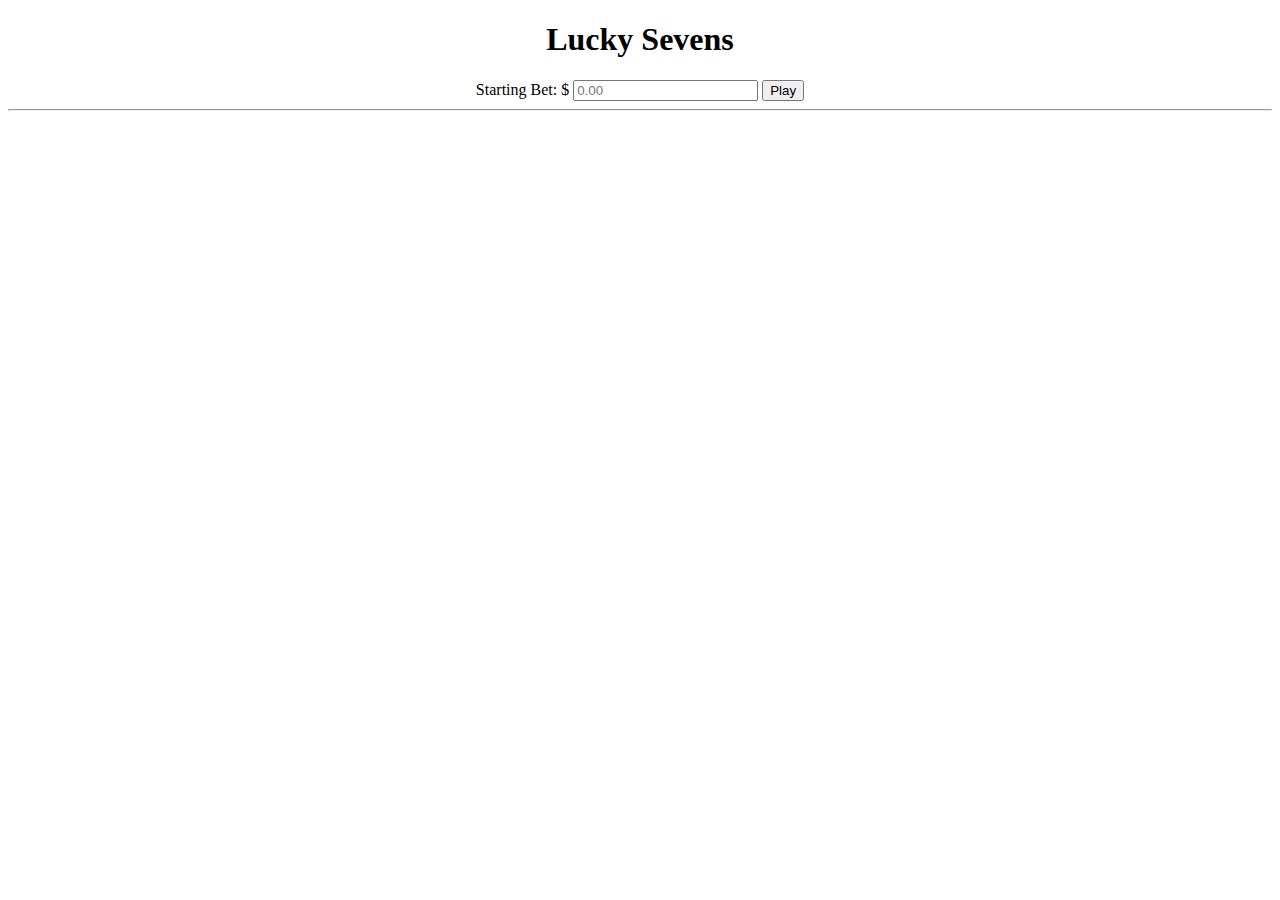
<file: lucky7s/lucky7.html>
<!DOCTYPE html>
<html>
    <head>
        <title>Lucky 7</title>
        <style>
            #results {
                display: none;
                width: 100%;
                padding: 10px 0;
                text-align: center;
                margin-top: 5px;
            }
            #main {
                text-align: center;
            }
            h1 {
                text-align: center;
            }
            table {
                margin-left: auto;
                margin-right: auto;
            }
            #resultTable {
                font-family: "Trebuchet MS", Arial, Helvetica, sans-serif;
                border-collapse: collapse;
                width: 50%;
                border: 3px solid black;
            }

            #resultTable td, #resultTable th {
                border: 1px solid black;
                padding: 8px;
                text-align: left;
            }

            #resultTable tr:nth-child(even){background-color: #f2f2f2;}

            #resultTable tr:hover {background-color: #ddd;}

            #resultTable th {
                padding-top: 12px;
                padding-bottom: 12px;
                text-align: left;
                background-color: #4f4e4d;
                color: white;
            }
            #noMoney, #noBet {
                display: none;
                width: 100%;
                padding: 20px 0;
                text-align: center;
                margin-top: 20px;
            }
        </style>
        <script type="text/javascript" src="javascript/lucky7.js"></script>
    </head>
    <body>
        <h1>Lucky Sevens</h1>
        <div id="main">
            <label for="bet">Starting Bet: &#36;</label>
            <input type="number" id="bet" placeholder="0.00" />
            <button onclick="theGame();">Play</button>
        </div>
        <hr />
        <div id="results">
            <h1>Results</h1>
            <table id="resultTable">
                <tr>
                  <th>Starting Bet</th>
                  <th>&#36;<span id="startBet"></span></th>
                </tr>
                <tr>
                  <td>Total Rolls Before Going Broke</td>
                  <td><span id="theRolls"></span></td>
                </tr>
                <tr>
                  <td>Highest Amount Won</td>
                  <td>&#36;<span id="theWinnings"></span></td>
                </tr>
                <tr>
                  <td>Roll Count at Highest Amount Won</td>
                  <td><span id="winningsRoll"></span></td>
                </tr>
            </table>
        </div>
        <h2 id="noMoney">
            You haven't bet enough money.
        </h2>
        <h2 id="noBet">
            Please enter a valid bet.
        </h2>

    </body>
</html>
</file>
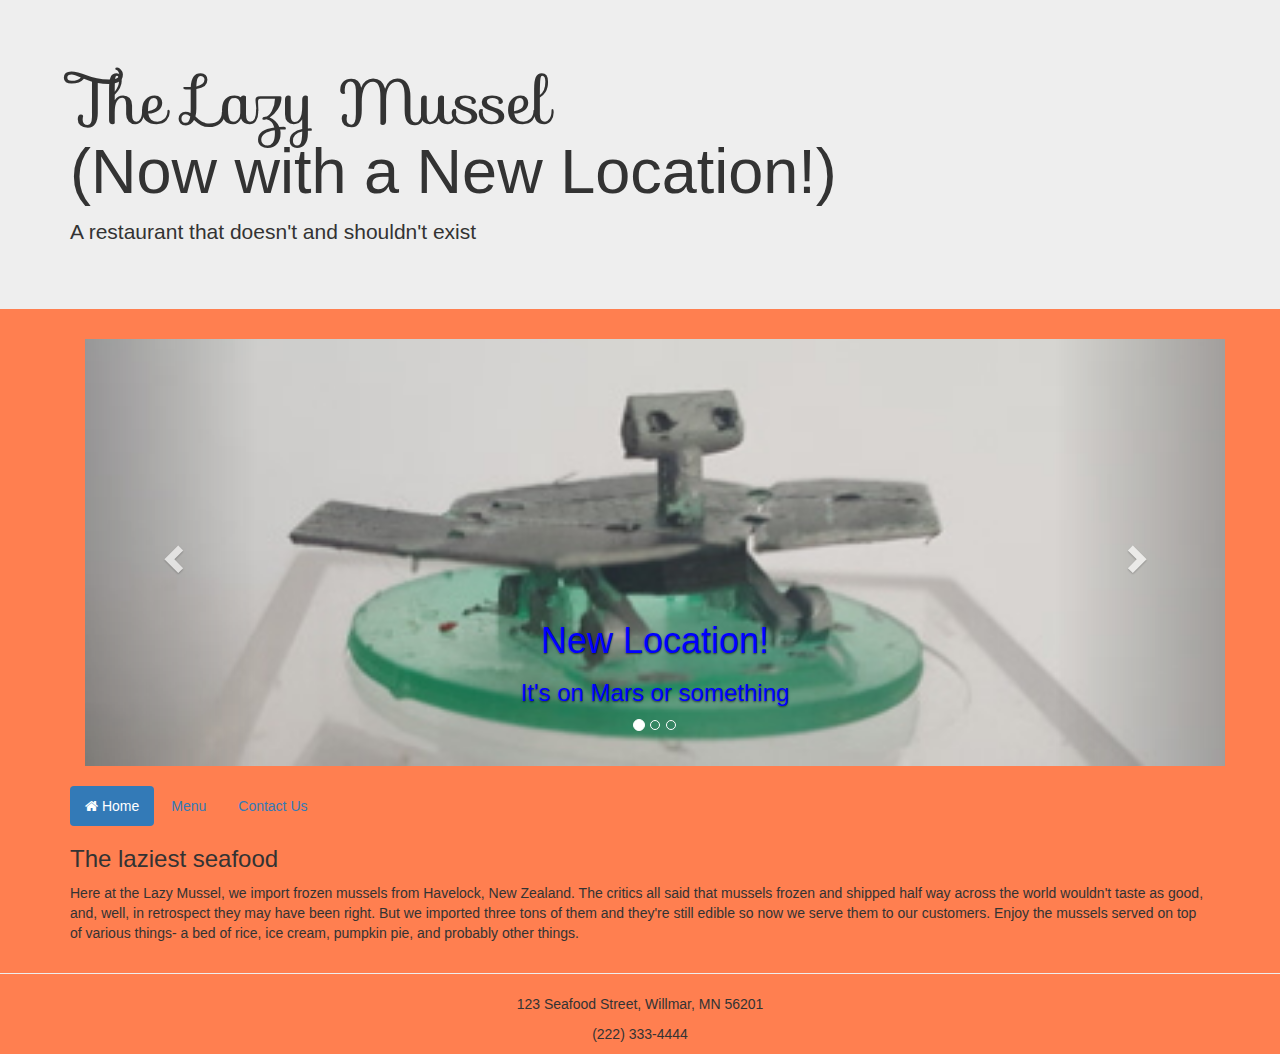
<file: restaurant3/restaurant3.html>
<!DOCTYPE html>
<html lang="en">
<head>
  <title>The Lazy Mussel</title>
  <meta charset="utf-8">
  <meta name="viewport" content="width=device-width, initial-scale=1">
  <link rel="stylesheet" href="https://stackpath.bootstrapcdn.com/font-awesome/4.7.0/css/font-awesome.min.css">
  <link rel="stylesheet" href="https://maxcdn.bootstrapcdn.com/bootstrap/3.4.1/css/bootstrap.min.css">
  <link rel="stylesheet" href='https://fonts.googleapis.com/css?family=Sofia'>
  <link rel="stylesheet" href="css/restaurant3.css">
  <script src="https://ajax.googleapis.com/ajax/libs/jquery/3.4.1/jquery.min.js"></script>
  <script src="https://maxcdn.bootstrapcdn.com/bootstrap/3.4.1/js/bootstrap.min.js"></script>
</head>
<body>
  <noscript>
    <br />
    <br />
    <br />
    <br />
      <p style="font-size: xx-large;">Please turn on javascript</p>
    <br />
    <br />
    <br />
    <br />
  </noscript>
  <div class="jumbotron jumbotron-fluid">
    <div class="container">
      <h1 class="display-4"><span class="thetitle">The Lazy Mussel</span> <br /> (Now with a New Location!)</h1>
      <p class="lead">A restaurant that doesn't and shouldn't exist</p>
    </div>
  </div>

  <noscript>
    <br />
    <br />
    <br />
    <br />
      <p style="font-size: xx-large;">Pretty please turn on javascript</p>
    <br />
    <br />
    <br />
    <br />
  </noscript>

  <div class="container">
  
  <div class="container">
    <div id="myCarousel" class="carousel slide" data-ride="carousel">
      <ol class="carousel-indicators">
        <li data-target="#myCarousel" data-slide-to="0" class="active"></li>
        <li data-target="#myCarousel" data-slide-to="1"></li>
        <li data-target="#myCarousel" data-slide-to="2"></li>
      </ol>

      <div class="carousel-inner">
        <div class="item active">
          <img src="images/oppy.jpg" alt="Oppy"  style="width:100%;">
          <div class="carousel-caption">
            <h1 style="color: blue;">New Location!</h2>
            <h3 style="color: blue;">It's on Mars or something</h3>
          </div>
        </div>
  
        <div class="item">
          <img src="images/mussels.jpg" alt="Mussels Stock" style="width:100%;">
          <div class="carousel-caption">
            <h1 style="color: rgb(226, 12, 48);">Seasonal Menu!</h1>
            <h3 style="color: rgb(226, 12, 48);">Special options for winter.</h3>
          </div>
        </div>
      
        <div class="item">
          <img src="images/sky.jpg" alt="Landscape Stock" style="width:100%;">
          <div class="carousel-caption">
            <h1 style="color: rgb(40, 185, 83);">Drink of the Month!</h1>
            <h3 style="color:rgb(40, 185, 83);">SG Special Brew</h3>
          </div>
        </div>
      </div>
  
      <!-- Left and right controls -->
      <a class="left carousel-control" href="#myCarousel" data-slide="prev">
        <span class="glyphicon glyphicon-chevron-left"></span>
        <span class="sr-only">Previous</span>
      </a>
      <a class="right carousel-control" href="#myCarousel" data-slide="next">
        <span class="glyphicon glyphicon-chevron-right"></span>
        <span class="sr-only">Next</span>
      </a>
    </div>
  </div>
  <br />
  <ul class="nav nav-pills">
    <li class="active"><a data-toggle="pill" href="#home"><i class="fa fa-home" aria-hidden="true"></i>&nbsp;Home</a></li>
    <li><a data-toggle="pill" href="#menu">Menu</a></li>
    <li><a data-toggle="pill" href="#contact">Contact Us</a></li>
  </ul>
  
  <div class="tab-content">
    <div id="home" class="tab-pane fade in active">
      <h3>The laziest seafood</h3>
      <p>
        Here at the Lazy Mussel, we import frozen mussels from Havelock, New Zealand.  The critics all said that
        mussels frozen and shipped half way across the world wouldn't taste as good, and, well, in retrospect they may
        have been right.  But we imported three tons of them and they're still edible so now we serve them to our customers.
        Enjoy the mussels served on top of various things- a bed of rice, ice cream, pumpkin pie, and probably other things.
      </p>  
    </div>
    <div id="menu" class="tab-pane fade">
      <div class="container">
        <div class="row">
          <div class="col-sm-9">
            <br />
            <div class="row">
              <div class="col-sm-4"><strong>Mussels on Rice</strong><br>A Classic!<br>These mussels are served on rice.  For the traditionalist.<br />&#36;8.00</div>
              <div class="col-sm-4"><strong>Mussels on Ice Cream</strong><br>Less Classic!<br>These mussels are served on ice cream.  They kind of melt the ice cream.<br>&#36;7.00</div>
              <div class="col-sm-4"><strong>Mussels on Penne</strong><br>Italian!<br>These mussels are served on penne.  It's fine, most likely.<br>&#36;8.00</div>
            </div>

            <div class="row">
              <div class="col-sm-4"><strong>Mussels on Pumpkin Pie</strong><br>For Thanksgiving!<br>For those who don't like turkey, I guess.<br>&#36;6.00</div>
              <div class="col-sm-4"><strong>Mussels on Pizza</strong><br>Another Classic!<br>If they can put anchovies on pizza, we can put mussels on pizza.<br>&#36;15.00</div>
              <div class="col-sm-4"><strong>Mussels on Spaghetti</strong><br>Similar to Penne!<br>These mussels are served on spaghetti for the kids.<br>&#36;8.00</div>
            </div>
          </div>
          <div class="col-sm-3">
          <table id="beverage">
            <tr>
              <th colspan="2" style="padding-left: 5px;">Beverages</th>
            </tr>
            <tr>
              <td>Root Beer</td>
              <td>&#36;3.00</td>
            </tr>
            <tr>
              <td>Bottled Water</td>
              <td>&#36;1.25</td>
            </tr>
            <tr>
              <td>Lemonade</td>
              <td>&#36;1.00</td>
            </tr>
            <tr>
              <td>Iced Tea</td>
              <td>&#36;1.25</td>
            </tr>
            <tr>
              <td>SG Special Brew</td>
              <td>&#36;5.00</td>
            </tr>
        </table>
        </div>
        </div>
      </div>
    </div>
    <div id="contact" class="tab-pane fade">
      <form onsubmit="success()">
      <div>
        <div class="form-row">
          <div class="col-md-4 mb-3">
            <label for="validationDefault01">Name</label>
            <input type="text" class="form-control" id="validationDefault01" placeholder="Name" required>
          </div>
            <div class="col-md-4 mb-3">
              <label for="email">Email</label>
              <input type="email" class="form-control" class="form-control" id="email" placeholder="Email" required>
            </div>
          <div class="col-md-4 mb-3">
            <label for="phonenum">Phone Number (xxx-xxx-xxxx):</label>
            <input type="tel" class="form-control" id="phonenum"  pattern="^\d{3}-\d{3}-\d{4}$" required >
          </div>
        </div>
        
        <div class="form-row">
          <div class="col-md-4 mb-3">
            <label for="contact">Reason for Inquiry:</label>
                    <select class="form-control" id="contact" name="contact" required>
                      <option value="">Please Select</option>
                      <option value="catering">Catering</option>
                      <option value="party">Private Party</option>
                      <option value="feedback">Feedback</option>
                      <option value="other">Other</option>
                    </select>
          </div>
          <div class="col-md-8 mb-3">
            <label for="addinfo">Additional Information</label>
            <textarea class="form-control" id="addinfo" rows="3" required></textarea>
          </div>

        </div>
        
        <div class="form-row">
          <div class="col-md-4 mb-3">
            <strong>Have you been to the restaurant?</strong>


          <div class="form-check">
            <input class="form-check-input" type="radio" name="exampleRadios" id="radioyes" value="option1" required>
            <label class="form-check-label" for="radioyes">
                Yes
            </label>
          </div>
          <div class="form-check">
            <input class="form-check-input" type="radio" name="exampleRadios" id="radiono" value="option2">
            <label class="form-check-label" for="radiono">
                No
            </label>
            <hr style="display: block; margin-top: 0.5em; margin-bottom: 0.5em; margin-left: auto; margin-right: auto; border-style: inset; border-width: 1px"/>
          </div>

          </div>
          
          <div class="col-md-8 mb-3">
            <fieldset>
            <strong>Best days to contact you:</strong><br />
            <div class="form-check form-check-inline checkbox-inline">
              <input class="form-check-input" type="checkbox" id="inlineCheckbox1" value="sun">
              <label class="form-check-label" for="inlineCheckbox1">Sunday</label>
            </div>
            <div class="form-check form-check-inline checkbox-inline">
              <input class="form-check-input" type="checkbox" id="inlineCheckbox2" value="mon">
              <label class="form-check-label" for="inlineCheckbox2">Monday</label>
            </div>
            <div class="form-check form-check-inline checkbox-inline">
              <input class="form-check-input" type="checkbox" id="inlineCheckbox3" value="tues">
              <label class="form-check-label" for="inlineCheckbox3">Tuesday</label>
            </div>
            <div class="form-check form-check-inline checkbox-inline">
              <input class="form-check-input" type="checkbox" id="inlineCheckbox4" value="wed">
              <label class="form-check-label" for="inlineCheckbox4">Wednesday</label>
            </div>
            <div class="form-check form-check-inline checkbox-inline">
              <input class="form-check-input" type="checkbox" id="inlineCheckbox5" value="thurs">
              <label class="form-check-label" for="inlineCheckbox5">Thursday</label>
            </div>
            <div class="form-check form-check-inline checkbox-inline">
              <input class="form-check-input" type="checkbox" id="inlineCheckbox6" value="fri">
              <label class="form-check-label" for="inlineCheckbox6">Friday</label>
            </div>
            <div class="form-check form-check-inline checkbox-inline">
              <input class="form-check-input" type="checkbox" id="inlineCheckbox7" value="sat">
              <label class="form-check-label" for="inlineCheckbox7">Saturday</label>
            </div>
          </fieldset>
          <hr style="display: block; margin-top: 0.5em; margin-bottom: 0.5em; margin-left: auto; margin-right: auto; border-style: inset; border-width: 1px"/>
          </div>
        </div>

        <div class="form-row">
          <div class="col-md-4 mb-3">
        <div class="form-group">
          <div class="form-check">
            <input class="form-check-input" type="checkbox" value="" id="invalidCheck2" required>
            <label class="form-check-label" for="invalidCheck2">
              Agree to terms and conditions
            </label>
          </div>
        </div>
        <button class="btn btn-primary" type="submit">Submit form</button>
        </div>
      </div>
      </div>
      </form>
      <script>
        function success() {
          alert("The form was successfully submitted.");
        }
      </script>
    </div>
  </div>
</div>

<footer>
  <hr />
  <p>123 Seafood Street, Willmar, MN 56201</p>
  <p>(222) 333-4444</p>
</footer>
</body>
</html>
</file>
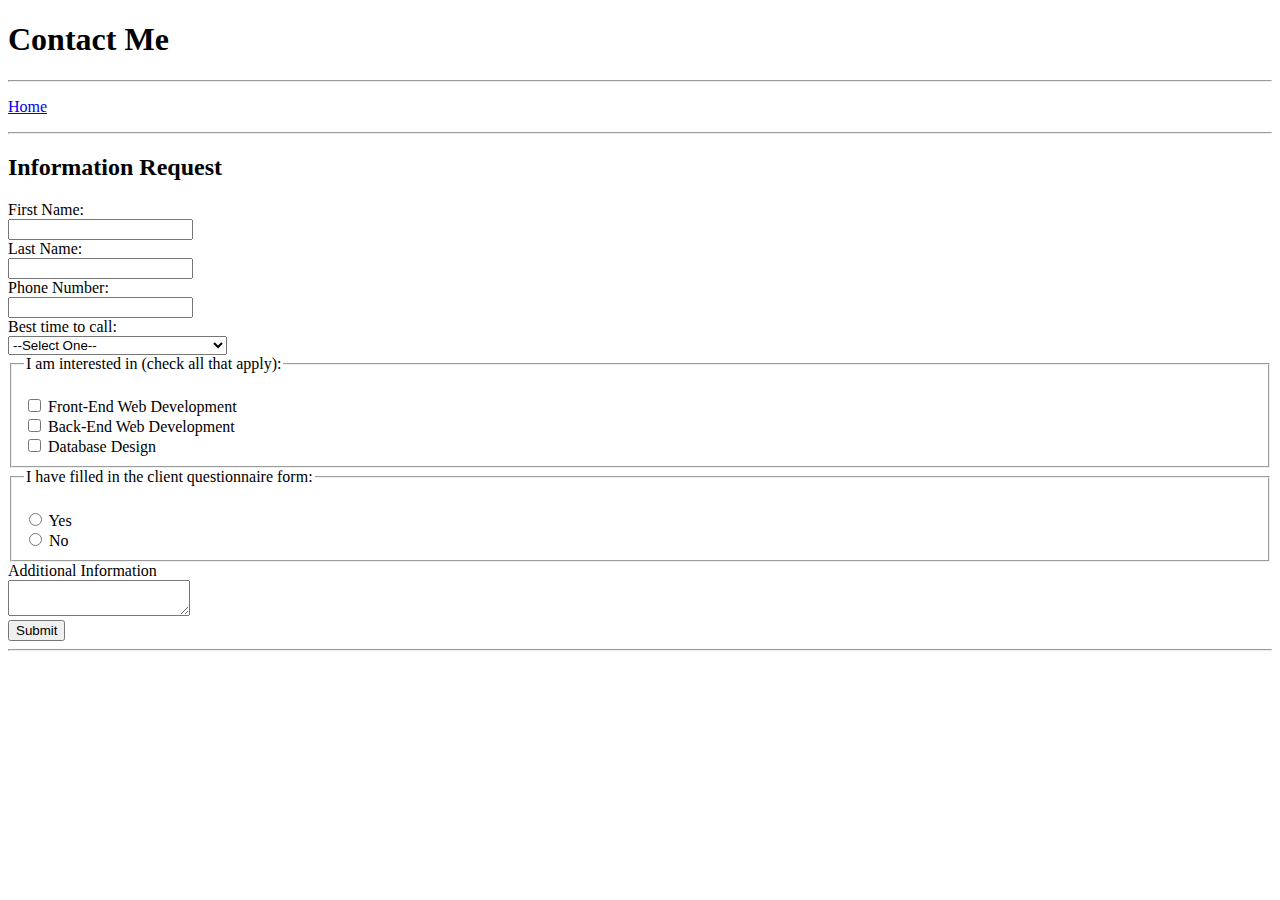
<file: ungraded/portfolio/contact.html>
<!DOCTYPE html> 
<!--
Name: Dan
Date Created: Dec 14 2019
Most recent revision:
-->
<html>
    <!--
    Name: Your Name 
    Date Created: Today's date 
    Most recent revision:
    -->
	<head>
		<title>Contact Me</title>
	</head>
	<body>
		<h1>Contact Me</h1>
		<hr />
		<p><a href="index.html">Home</a></p>
		<hr />
		<h2>Information Request</h2>
		<form action="submit.html" method="POST">
            <!-- First Name label and textbox -->
			<label for="firstName">First Name:</label><br />
			<input type="text" id="firstName" name="firstName"><br />
            <!-- Last Name label and textbox -->
			<label for="lastName">Last Name:</label><br />
			<input type="text" id="lastName" name="lastName"><br />
            <!-- Phone Number label and textbox -->
			<label for="phone">Phone Number:</label><br />
			<input type="text"id="phone" name="phone"><br />
            <!-- Dropdown menu -->
			<label for="contact">Best time to call:</label><br />
			<select id="contact" name="contact">
				<option value="default" selected>--Select One--</option>
				<option value="morning">Morning (8AM to 12PM Eastern</option>
				<option value="afternoon">Afternoon (12PM to 5PM Eastern</option>
				<option value="evening">Evening (5PM to 8PM Eastern)</option>
			</select>
            <!-- Check list -->
			<fieldset>
			<legend>I am interested in (check all that apply):</legend><br />
			<input type="checkbox" id="frontEnd" name="interest" value="frontEnd">
			<label for="frontEnd">Front-End Web Development</label>			<br />
			<input type="checkbox" id="BackEnd" name="interest" value="backEnd">
			<label for="backEnd">Back-End Web Development</label><br />
			<input type="checkbox" id="database" name="interest" value="database">
			<label for="database">Database Design</label><br />
			</fieldset>
            <!-- Radio buttons -->
			<fieldset>
			<legend>I have filled in the client questionnaire form:</legend><br />
			<input type="radio" id="choice1" name="questionnaire" value="yes">
			<label for="choice1">Yes</label><br />
			<input type="radio" id="choice2" name="questionnaire" value="no">
			<label for="choice2">No</label><br />
			</fieldset>
            <!-- Textarea -->
			<label for="info">Additional Information</label><br />
			<textarea id="info"></textarea><br />
            <!-- Submit button -->
			<input type="submit" name="submit" value="Submit">
		</form>
		<hr />
	</body>
</html>
</file>
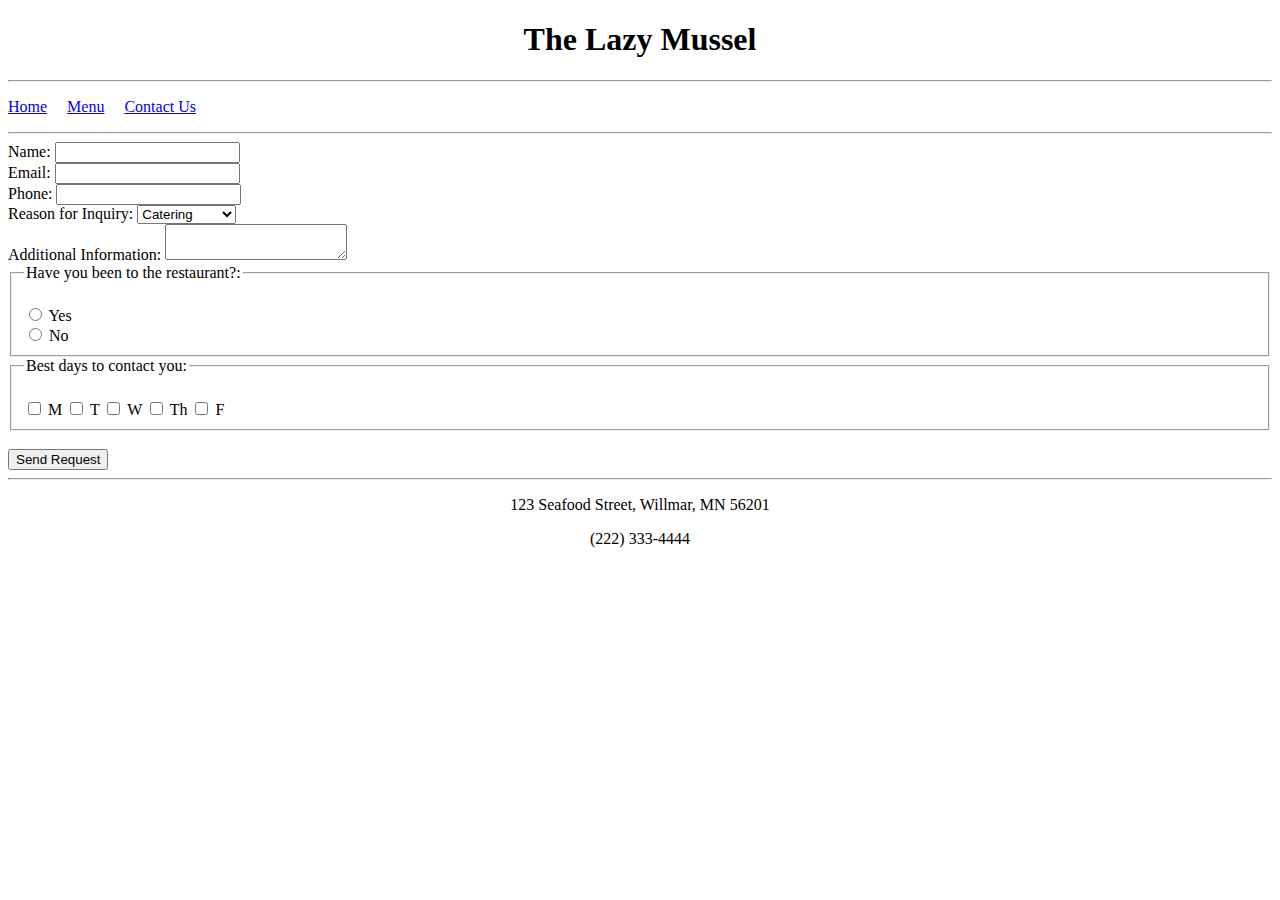
<file: ungraded/restaurant1/restaurant_1_contact.html>
<!DOCTYPE html> 
<!--
Name: Dan
Date Created: Dec 14 2019
Most recent revision:
-->
<html lang="en"> 
<head> 
<title>Contact Us</title>
<style>
    header, footer {
        text-align: center;
    }
    
    td {
        text-align:center;
        padding: 20px;
    }
</style>	
</head> 

<body>

    <header><h1>The Lazy Mussel</h1></header>

    <nav>
    <hr />
    <p>
        <a href="restaurant1/home.html">Home</a> &nbsp; &nbsp;
        <a href="restaurant1/menu.html">Menu</a> &nbsp; &nbsp;
        <a href="restaurant1/contact.html">Contact Us</a>
    </p> 
    <hr />
    </nav>

    <main>

            <form action="submit.html" method="POST">
                    <!-- Name label and textbox -->
                    <label for="name">Name:</label>
                    <input type="text" id="name" name="name"><br>
                    <!-- Email label and textbox -->
                    <label for="email">Email:</label>
                    <input type="text" id="email" name="email"><br>
                    <!-- Phone Number label and textbox -->
                    <label for="phone">Phone:</label>
                    <input type="text"id="phone" name="phone"><br />
                    <!-- Dropdown menu -->
                    <label for="contact">Reason for Inquiry:</label>
                    <select id="contact" name="contact">
                        <option value="default" selected>Catering</option>
                        <option value="party">Private Party</option>
                        <option value="feedback">Feedback</option>
                        <option value="other">Other</option>
                    </select>
                    <br>
                    
                    <!-- Textarea -->
                    <label for="info">Additional Information:</label>
                    <textarea id="info"></textarea><br />
                    <!-- Radio buttons -->
                    <fieldset>
                            <legend>Have you been to the restaurant?:</legend><br />
                            <input type="radio" id="choice1" name="questionnaire" value="yes">
                            <label for="choice1">Yes</label><br />
                            <input type="radio" id="choice2" name="questionnaire" value="no">
                            <label for="choice2">No</label><br />
                            </fieldset>
                    <!-- Check list -->
                    <fieldset>
                    <legend>Best days to contact you:</legend><br />
                    <input type="checkbox" id="frontEnd" name="day" value="Monday">
                    <label for="frontEnd">M</label>	
                    <input type="checkbox" id="frontEnd" name="day" value="Tuesday">
                    <label for="frontEnd">T</label>	
                    <input type="checkbox" id="frontEnd" name="day" value="Wednesday">
                    <label for="frontEnd">W</label>	
                    <input type="checkbox" id="frontEnd" name="day" value="Thursday">
                    <label for="frontEnd">Th</label>	
                    <input type="checkbox" id="frontEnd" name="day" value="Friday">
                    <label for="frontEnd">F</label>	
                    
                    </fieldset>
                    <br>
                    
                    
                    <!-- Submit button -->
                    <input type="submit" name="submit" value="Send Request">
                </form>

    </main>
    <footer>
        <hr />
        <p>123 Seafood Street, Willmar, MN 56201</p>
        <p>(222) 333-4444</p>
    </footer>


</body> 
</html>
</file>
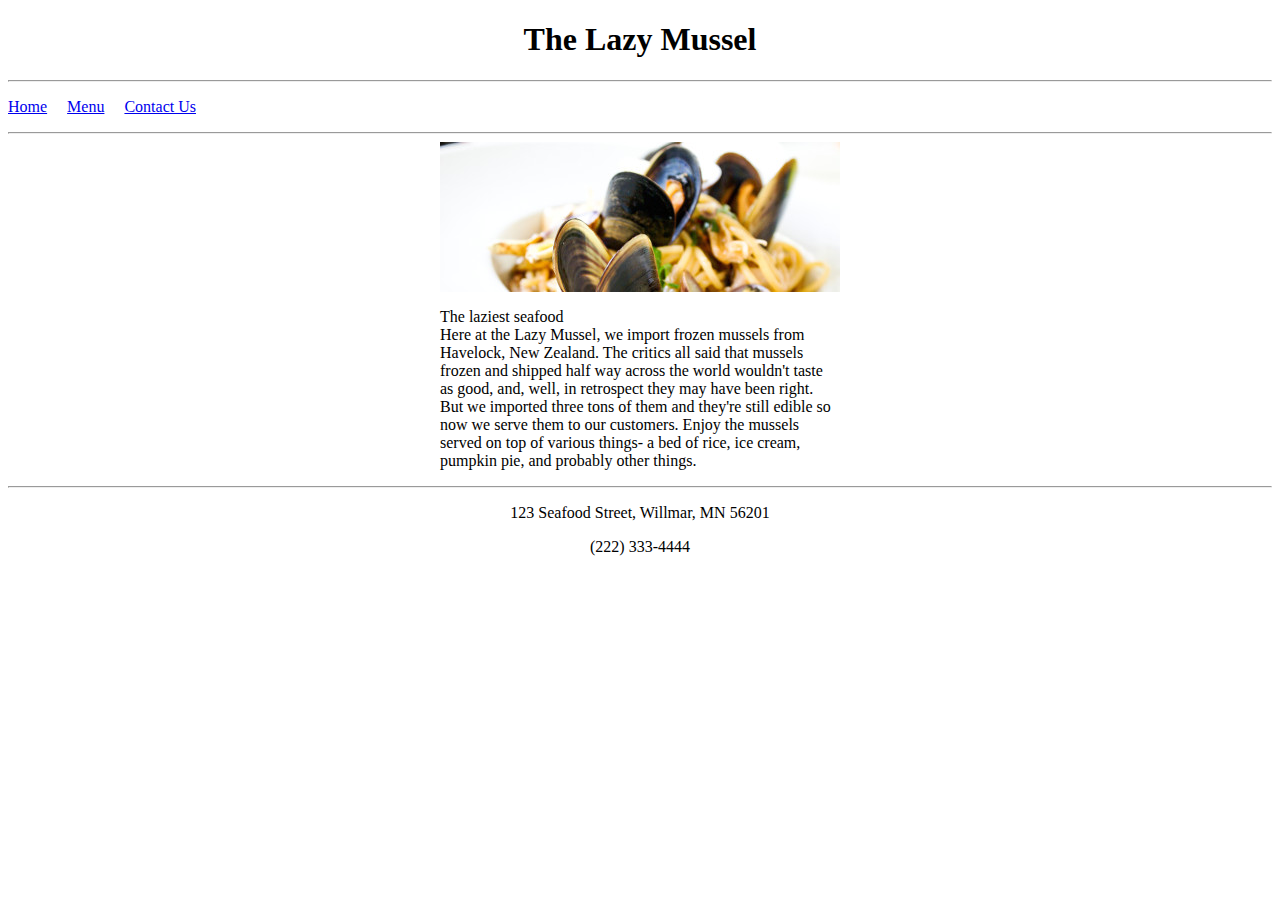
<file: ungraded/restaurant1/restaurant_1_index.html>
<!DOCTYPE html> 
<!--
Name: Dan
Date Created: Dec 14 2019
Most recent revision:
-->
<html lang="en"> 
<head> 
<title>Home Page</title>
<style>
    header, footer {
        text-align: center;
    }
    img {
        display: block;
        margin-left: auto;
        margin-right: auto;
    }
    .description {
        width: 400px;
        display: block;
        margin-left: auto;
        margin-right: auto;
    }
</style>	
</head> 

<body>

    <header><h1>The Lazy Mussel</h1></header>

    <nav>
    <hr />
    <p>
        <a href="restaurant1/home.html">Home</a> &nbsp; &nbsp;
        <a href="restaurant1/menu.html">Menu</a> &nbsp; &nbsp;
        <a href="restaurant1/contact.html">Contact Us</a>
    </p> 
    <hr />
    </nav>

    <main>

        <article>
            <img src="images/mussels.jpg" alt="Free to use photo by Alex Favali on pexels.com" />
            <p class="description">The laziest seafood
                <br>
                Here at the Lazy Mussel, we import frozen mussels from Havelock, New Zealand.  The critics all said that
                mussels frozen and shipped half way across the world wouldn't taste as good, and, well, in retrospect they may
                have been right.  But we imported three tons of them and they're still edible so now we serve them to our customers.
                Enjoy the mussels served on top of various things- a bed of rice, ice cream, pumpkin pie, and probably other things.
            </p>  
        </article>  

    </main>
    <footer>
        <hr />
        <p>123 Seafood Street, Willmar, MN 56201</p>
        <p>(222) 333-4444</p>
    </footer>


</body> 
</html>
</file>
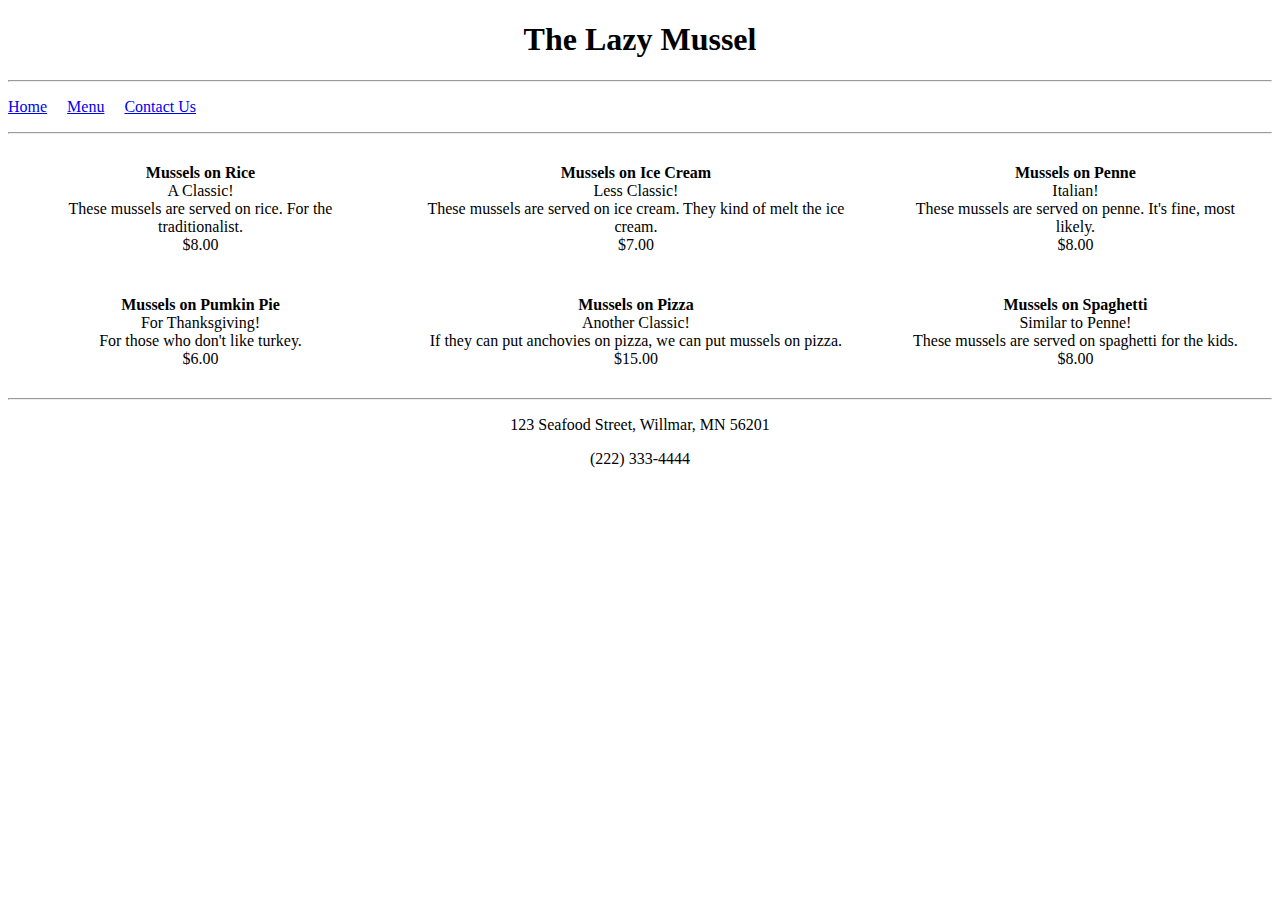
<file: ungraded/restaurant1/restaurant_1_menu.html>
<!DOCTYPE html> 
<!--
Name: Dan
Date Created: Dec 14 2019
Most recent revision:
-->
<html lang="en"> 
<head> 
<title>Menu</title>
<style>
    header, footer {
        text-align: center;
    }
    
    td {
        text-align:center;
        padding: 20px;
    }
</style>	
</head> 

<body>

    <header><h1>The Lazy Mussel</h1></header>

    <nav>
    <hr />
    <p>
        <a href="restaurant1/home.html">Home</a> &nbsp; &nbsp;
        <a href="restaurant1/menu.html">Menu</a> &nbsp; &nbsp;
        <a href="restaurant1/contact.html">Contact Us</a>
    </p> 
    <hr />
    </nav>

    <main>

    <table>

        <tr>
            <td><strong>Mussels on Rice</strong><br>A Classic!<br>These mussels are served on rice.  For the traditionalist.<br>&#36;8.00</td>
            <td><strong>Mussels on Ice Cream</strong><br>Less Classic!<br>These mussels are served on ice cream.  They kind of melt the ice cream.<br>&#36;7.00</td>
            <td><strong>Mussels on Penne</strong><br>Italian!<br>These mussels are served on penne.  It's fine, most likely.<br>&#36;8.00</td>
        </tr>
        <tr>
            <td><strong>Mussels on Pumkin Pie</strong><br>For Thanksgiving!<br>For those who don't like turkey.<br>&#36;6.00</td>
            <td><strong>Mussels on Pizza</strong><br>Another Classic!<br>If they can put anchovies on pizza, we can put mussels on pizza.<br>&#36;15.00</td>
            <td><strong>Mussels on Spaghetti</strong><br>Similar to Penne!<br>These mussels are served on spaghetti for the kids.<br>&#36;8.00</td>
        </tr>
    </table>

    </main>
    <footer>
        <hr />
        <p>123 Seafood Street, Willmar, MN 56201</p>
        <p>(222) 333-4444</p>
    </footer>


</body> 
</html>
</file>
<file: restaurant3/css/restaurant3.css>
body {
                background-color: coral;
            }

            .thetitle {
                    font-family: 'Sofia', Times, serif;
            }
            #beverage {
                font-family: "Trebuchet MS", Arial, Helvetica, sans-serif;
                border-collapse: collapse;
                width: 50%;
                border: 3px solid black;
            }

            #beverage td, #resultTable th {
                border: 1px solid black;
                padding: 8px;
                text-align: left;
            }

            #beverage tr:nth-child(even){background-color: #d3cece;}

            #beverage tr:nth-child(odd){background-color: white;}

            #beverage tr:hover {background-color: #ddd;}

            #beverage th {
                padding-top: 12px;
                padding-bottom: 12px;
                text-align: left;
                background-color: #4f4e4d;
                color: white;
            }

            .col-sm-4 {
                padding: 5px;
            }

            footer {
                text-align: center;
            }
</file>
